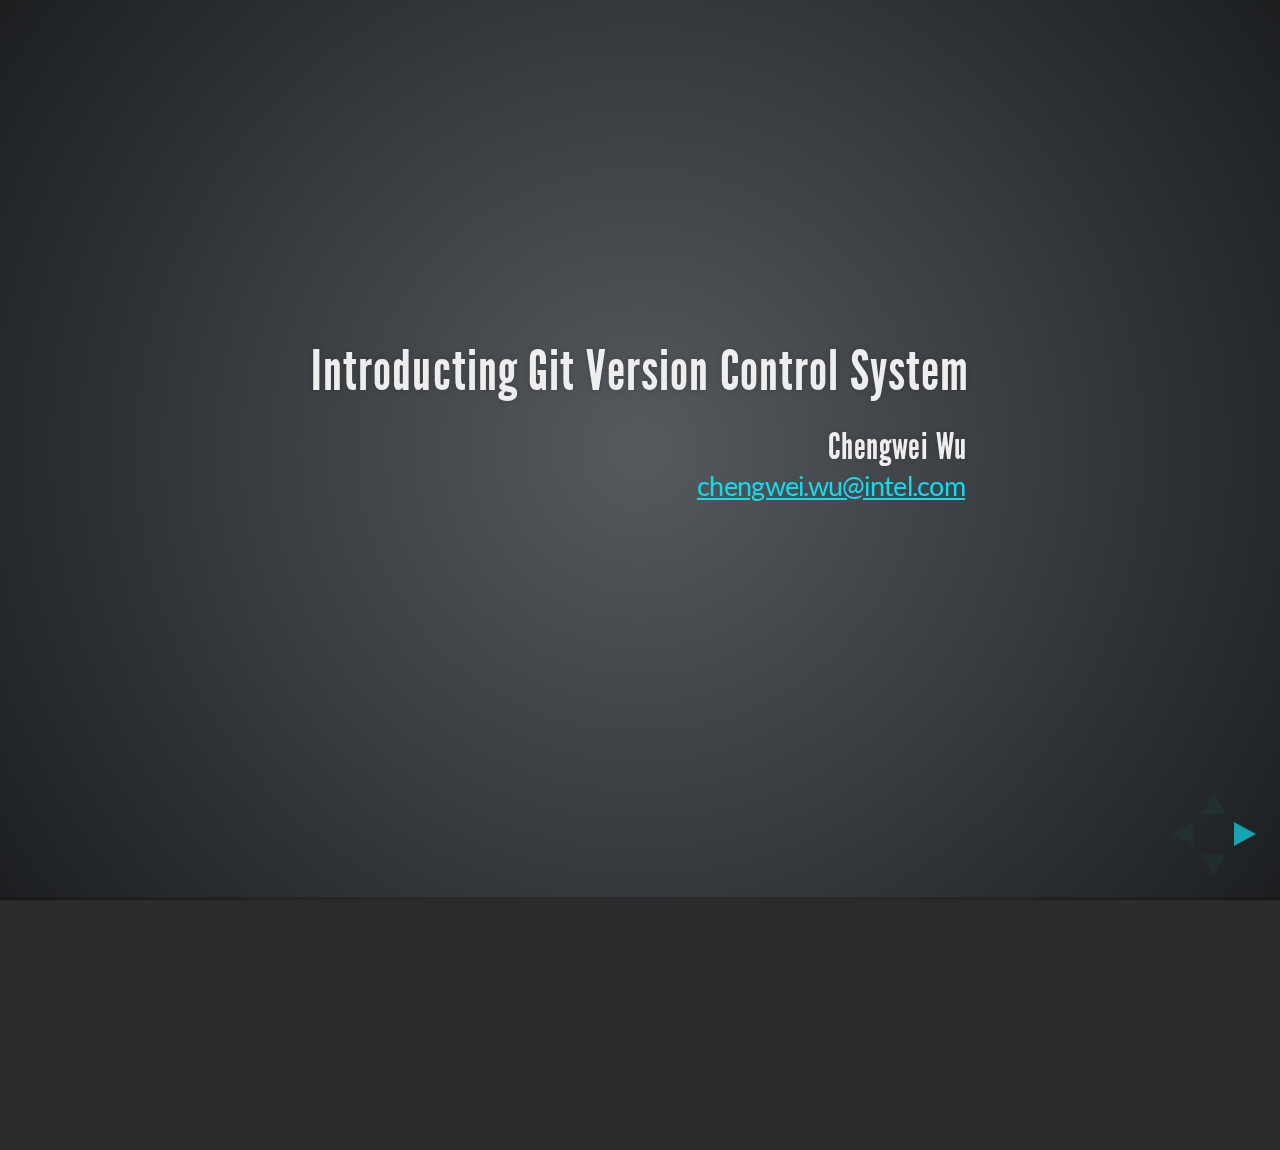
<file: slides/git_introduction/index.html>
<!doctype html>
<html lang="en">

	<head>
		<meta charset="utf-8">

		<title>Git - Introducing Git version control system</title>

		<meta name="description" content="A version control system for software developers">
		<meta name="author" content="Chengwei Wu">

		<meta name="apple-mobile-web-app-capable" content="yes" />
		<meta name="apple-mobile-web-app-status-bar-style" content="black-translucent" />

		<meta name="viewport" content="width=device-width, initial-scale=1.0, maximum-scale=1.0, user-scalable=no">

		<link rel="stylesheet" href="/lib/reveal.js/css/reveal.min.css">
		<link rel="stylesheet" href="/lib/reveal.js/css/theme/default.css" id="theme">

		<!-- For syntax highlighting -->
		<link rel="stylesheet" href="/lib/reveal.js/lib/css/zenburn.css">
        
        <link rel="stylesheet" href="css/common.css">

		<!-- If the query includes 'print-pdf', use the PDF print sheet -->
		<script>
			document.write( '<link rel="stylesheet" href="/lib/reveal.js/css/print/' + ( window.location.search.match( /print-pdf/gi ) ? 'pdf' : 'paper' ) + '.css" type="text/css" media="print">' );
		</script>

		<!--[if lt IE 9]>
		<script src="/reveal.js/lib/js/html5shiv.js"></script>
		<![endif]-->
	</head>

	<body>

		<div class="reveal">

			<div class="slides">
				<section id="surface">
					<h3>Introducting Git Version Control System</h3>
                    <div id="author">
                        <h4>Chengwei Wu</h4>
                        <a href="mailto:chengwei.wu@intel.com">chengwei.wu@intel.com</a>
                    </div>
                    
				</section>

				<section id="abstract">
					<h1>Abstract</h1>
					<h3>Version Control System</h3>
				</section>
			</div>

		</div>

		<script src="/lib/reveal.js/lib/js/head.min.js"></script>
		<script src="/lib/reveal.js/js/reveal.min.js"></script>

		<script>

			// Full list of configuration options available here:
			// https://github.com/hakimel/reveal.js#configuration
			Reveal.initialize({
				controls: true,
				progress: true,
				history: true,
				center: true,

				theme: Reveal.getQueryHash().theme, // available themes are in /css/theme
				transition: Reveal.getQueryHash().transition || 'default', // default/cube/page/concave/zoom/linear/fade/none

				// Optional libraries used to extend on reveal.js
				dependencies: [
					{ src: '/lib/reveal.js/lib/js/classList.js', condition: function() { return !document.body.classList; } },
					{ src: '/lib/reveal.js/plugin/markdown/marked.js', condition: function() { return !!document.querySelector( '[data-markdown]' ); } },
					{ src: '/lib/reveal.js/plugin/markdown/markdown.js', condition: function() { return !!document.querySelector( '[data-markdown]' ); } },
					{ src: '/lib/reveal.js/plugin/highlight/highlight.js', async: true, callback: function() { hljs.initHighlightingOnLoad(); } },
					{ src: '/lib/reveal.js/plugin/zoom-js/zoom.js', async: true, condition: function() { return !!document.body.classList; } },
					{ src: '/lib/reveal.js/plugin/notes/notes.js', async: true, condition: function() { return !!document.body.classList; } }
					// { src: '/lib/reveal.js/plugin/search/search.js', async: true, condition: function() { return !!document.body.classList; } }
					// { src: '/lib/reveal.js/plugin/remotes/remotes.js', async: true, condition: function() { return !!document.body.classList; } }
				]
			});

		</script>

	</body>
</html>
</file>
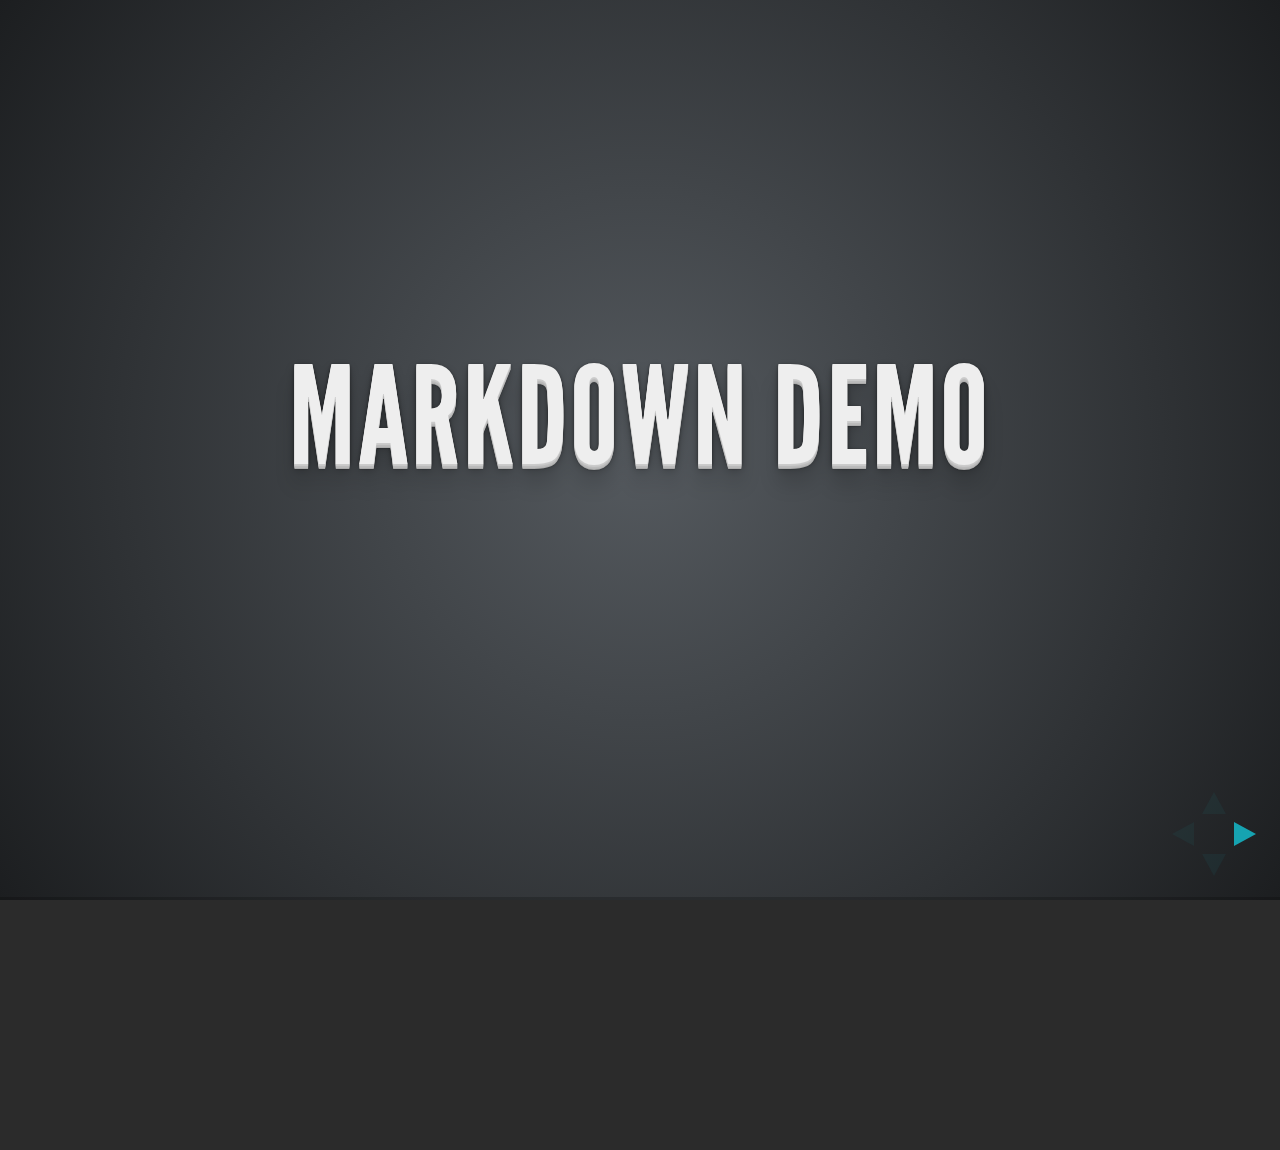
<file: lib/reveal.js/plugin/markdown/example.html>
<!doctype html>
<html lang="en">

	<head>
		<meta charset="utf-8">

		<title>reveal.js - Markdown Demo</title>

		<link rel="stylesheet" href="../../css/reveal.css">
		<link rel="stylesheet" href="../../css/theme/default.css" id="theme">
	</head>

	<body>

		<div class="reveal">

			<div class="slides">

                <!-- Use external markdown resource, and separate slides by three newlines; vertical slides by two newlines -->
                <section data-markdown="example.md" data-separator="^\n\n\n" data-vertical="^\n\n"></section>

                <!-- Slides are separated by three dashes (quick 'n dirty regular expression) -->
                <section data-markdown data-separator="---">
                    <script type="text/template">
                        ## Demo 1
                        Slide 1
                        ---
                        ## Demo 1
                        Slide 2
                        ---
                        ## Demo 1
                        Slide 3
                    </script>
                </section>

                <!-- Slides are separated by newline + three dashes + newline, vertical slides identical but two dashes -->
                <section data-markdown data-separator="^\n---\n$" data-vertical="^\n--\n$">
                    <script type="text/template">
                        ## Demo 2
                        Slide 1.1

                        --

                        ## Demo 2
                        Slide 1.2

                        ---

                        ## Demo 2
                        Slide 2
                    </script>
                </section>

                <!-- No "extra" slides, since there are no separators defined (so they'll become horizontal rulers) -->
                <section data-markdown>
                    <script type="text/template">
                        A

                        ---

                        B

                        ---

                        C
                    </script>
                </section>

            </div>
		</div>

		<script src="../../lib/js/head.min.js"></script>
		<script src="../../js/reveal.js"></script>

		<script>

			Reveal.initialize({
				controls: true,
				progress: true,
				history: true,
				center: true,

				theme: Reveal.getQueryHash().theme,
				transition: Reveal.getQueryHash().transition || 'default',

				// Optional libraries used to extend on reveal.js
				dependencies: [
					{ src: '../../lib/js/classList.js', condition: function() { return !document.body.classList; } },
					{ src: 'marked.js', condition: function() { return !!document.querySelector( '[data-markdown]' ); } },
					{ src: 'markdown.js', condition: function() { return !!document.querySelector( '[data-markdown]' ); } }
				]
			});

		</script>

	</body>
</html>
</file>
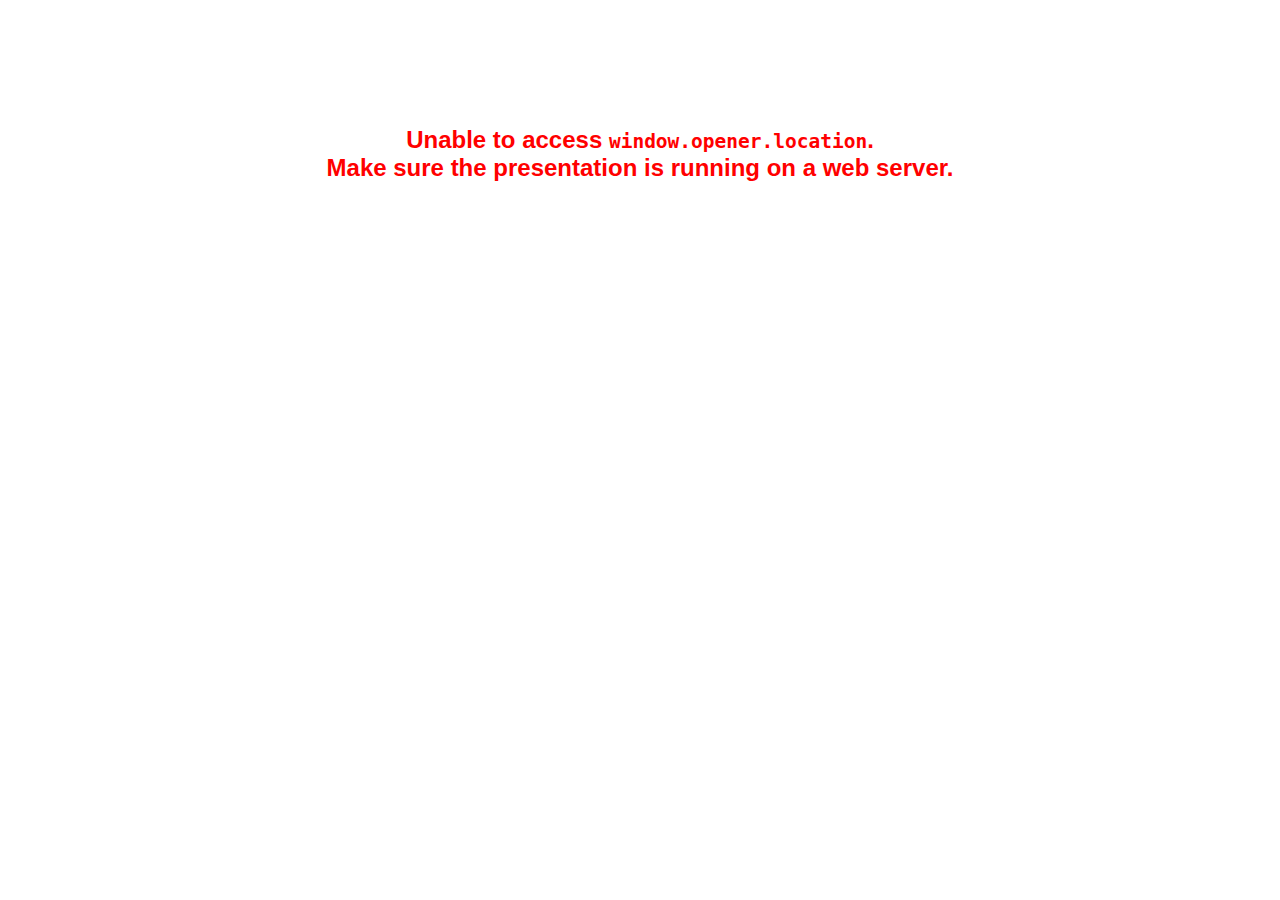
<file: lib/reveal.js/plugin/notes/notes.html>
<!doctype html>
<html lang="en">
	<head>
		<meta charset="utf-8">

		<title>reveal.js - Slide Notes</title>

		<style>
			body {
				font-family: Helvetica;
			}

			#notes {
				font-size: 24px;
				width: 640px;
				margin-top: 5px;
				clear: left;
			}

			#wrap-current-slide {
				width: 640px;
				height: 512px;
				float: left;
				overflow: hidden;
			}

			#current-slide {
				width: 1280px;
				height: 1024px;
				border: none;

				-webkit-transform-origin: 0 0;
				   -moz-transform-origin: 0 0;
					-ms-transform-origin: 0 0;
					 -o-transform-origin: 0 0;
						transform-origin: 0 0;

				-webkit-transform: scale(0.5);
				   -moz-transform: scale(0.5);
					-ms-transform: scale(0.5);
					 -o-transform: scale(0.5);
						transform: scale(0.5);
			}

			#wrap-next-slide {
				width: 448px;
				height: 358px;
				float: left;
				margin: 0 0 0 10px;
				overflow: hidden;
			}

			#next-slide {
				width: 1280px;
				height: 1024px;
				border: none;

				-webkit-transform-origin: 0 0;
				   -moz-transform-origin: 0 0;
					-ms-transform-origin: 0 0;
					 -o-transform-origin: 0 0;
						transform-origin: 0 0;

				-webkit-transform: scale(0.35);
				   -moz-transform: scale(0.35);
					-ms-transform: scale(0.35);
					 -o-transform: scale(0.35);
						transform: scale(0.35);
			}

			.slides {
				position: relative;
				margin-bottom: 10px;
				border: 1px solid black;
				border-radius: 2px;
				background: rgb(28, 30, 32);
			}

			.slides span {
				position: absolute;
				top: 3px;
				left: 3px;
				font-weight: bold;
				font-size: 14px;
				color: rgba( 255, 255, 255, 0.9 );
			}

			.error {
				font-weight: bold;
				color: red;
				font-size: 1.5em;
				text-align: center;
				margin-top: 10%;
			}

			.error code {
				font-family: monospace;
			}

			.time {
				width: 448px;
				margin: 30px 0 0 10px;
				float: left;
				text-align: center;
				opacity: 0;

				-webkit-transition: opacity 0.4s;
				   -moz-transition: opacity 0.4s;
				     -o-transition: opacity 0.4s;
				        transition: opacity 0.4s;
			}

			.elapsed,
			.clock {
				color: #333;
				font-size: 2em;
				text-align: center;
				display: inline-block;
				padding: 0.5em;
				background-color: #eee;
				border-radius: 10px;
			}

			.elapsed h2,
			.clock h2 {
				font-size: 0.8em;
				line-height: 100%;
				margin: 0;
				color: #aaa;
			}

			.elapsed .mute {
				color: #ddd;
			}

		</style>
	</head>

	<body>

		<div id="wrap-current-slide" class="slides">
			<script>document.write( '<iframe width="1280" height="1024" id="current-slide" src="'+ window.opener.location.href +'"></iframe>' );</script>
		</div>

		<div id="wrap-next-slide" class="slides">
			<script>document.write( '<iframe width="640" height="512" id="next-slide" src="'+ window.opener.location.href +'"></iframe>' );</script>
			<span>UPCOMING:</span>
		</div>

		<div class="time">
			<div class="clock">
				<h2>Time</h2>
				<span id="clock">0:00:00 AM</span>
			</div>
			<div class="elapsed">
				<h2>Elapsed</h2>
				<span id="hours">00</span><span id="minutes">:00</span><span id="seconds">:00</span>
			</div>
		</div>

		<div id="notes"></div>

		<script src="../../plugin/markdown/marked.js"></script>
		<script>

			window.addEventListener( 'load', function() {

				if( window.opener && window.opener.location && window.opener.location.href ) {

					var notes = document.getElementById( 'notes' ),
						currentSlide = document.getElementById( 'current-slide' ),
						nextSlide = document.getElementById( 'next-slide' );

					window.addEventListener( 'message', function( event ) {
						var data = JSON.parse( event.data );
						// No need for updating the notes in case of fragment changes
						if ( data.notes !== undefined) {
							if( data.markdown ) {
								notes.innerHTML = marked( data.notes );
							}
							else {
								notes.innerHTML = data.notes;
							}
						}

						// Showing and hiding fragments
						if( data.fragment === 'next' ) {
							currentSlide.contentWindow.Reveal.nextFragment();
						}
						else if( data.fragment === 'prev' ) {
							currentSlide.contentWindow.Reveal.prevFragment();
						}
						else {
							// Update the note slides
							currentSlide.contentWindow.Reveal.slide( data.indexh, data.indexv );
							nextSlide.contentWindow.Reveal.slide( data.nextindexh, data.nextindexv );
						}

					}, false );

					var start = new Date(),
						timeEl = document.querySelector( '.time' ),
						clockEl = document.getElementById( 'clock' ),
						hoursEl = document.getElementById( 'hours' ),
						minutesEl = document.getElementById( 'minutes' ),
						secondsEl = document.getElementById( 'seconds' );

					setInterval( function() {

						timeEl.style.opacity = 1;

						var diff, hours, minutes, seconds,
							now = new Date();

						diff = now.getTime() - start.getTime();
						hours = Math.floor( diff / ( 1000 * 60 * 60 ) );
						minutes = Math.floor( ( diff / ( 1000 * 60 ) ) % 60 );
						seconds = Math.floor( ( diff / 1000 ) % 60 );

						clockEl.innerHTML = now.toLocaleTimeString();
						hoursEl.innerHTML = zeroPadInteger( hours );
						hoursEl.className = hours > 0 ? "" : "mute";
						minutesEl.innerHTML = ":" + zeroPadInteger( minutes );
						minutesEl.className = minutes > 0 ? "" : "mute";
						secondsEl.innerHTML = ":" + zeroPadInteger( seconds );

					}, 1000 );

					// Navigate the main window when the notes slide changes
					currentSlide.contentWindow.Reveal.addEventListener( 'slidechanged', function( event ) {

						window.opener.Reveal.slide( event.indexh, event.indexv );

					} );

				}
				else {

					document.body.innerHTML =  '<p class="error">Unable to access <code>window.opener.location</code>.<br>Make sure the presentation is running on a web server.</p>';

				}


			}, false );

			function zeroPadInteger( num ) {
				var str = "00" + parseInt( num );
				return str.substring( str.length - 2 );
			}

		</script>
	</body>
</html>
</file>
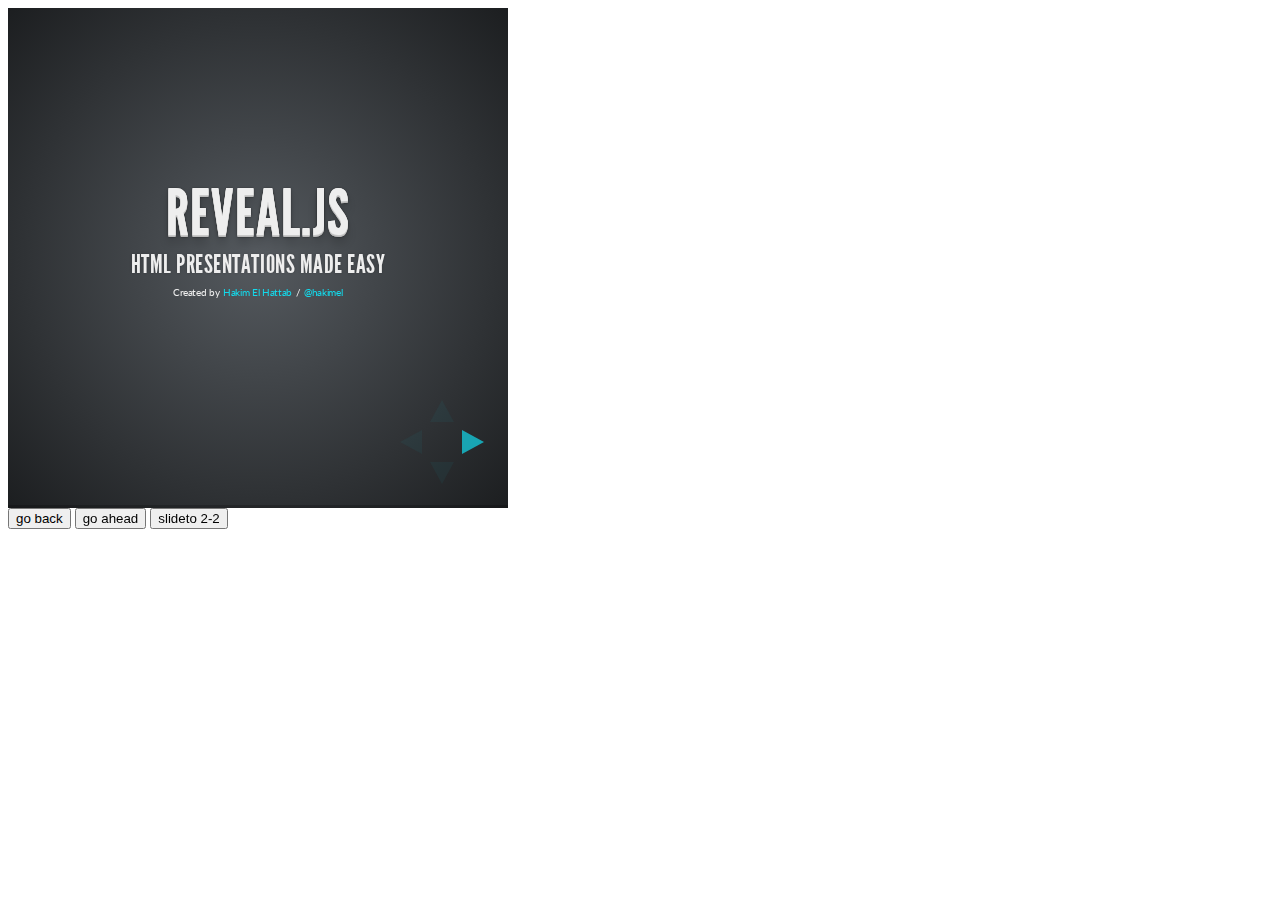
<file: lib/reveal.js/plugin/postmessage/example.html>
<html>
	<body>

		<iframe id="reveal" src="../../index.html" style="border: 0;" width="500" height="500"></iframe>

		<div>
			<input id="back" type="button" value="go back"/>
			<input id="ahead" type="button" value="go ahead"/>
			<input id="slideto" type="button" value="slideto 2-2"/>
		</div>

		<script>

			(function (){

				var back = document.getElementById( 'back' ),
						ahead = document.getElementById( 'ahead' ),
						slideto = document.getElementById( 'slideto' ),
						reveal =  window.frames[0];

					back.addEventListener( 'click', function () {
						
					reveal.postMessage( JSON.stringify({method: 'prev', args: []}), '*' );
				}, false );

				ahead.addEventListener( 'click', function (){
					reveal.postMessage( JSON.stringify({method: 'next', args: []}), '*' );
				}, false );

				slideto.addEventListener( 'click', function (){
					reveal.postMessage( JSON.stringify({method: 'slide', args: [2,2]}), '*' );
				}, false );

			}());

		</script>

	</body>
</html>
</file>
<file: lib/reveal.js/css/theme/default.css>
@import url(https://fonts.googleapis.com/css?family=Lato:400,700,400italic,700italic);
/**
 * Default theme for reveal.js.
 *
 * Copyright (C) 2011-2012 Hakim El Hattab, http://hakim.se
 */
@font-face {
  font-family: 'League Gothic';
  src: url("../../lib/font/league_gothic-webfont.eot");
  src: url("../../lib/font/league_gothic-webfont.eot?#iefix") format("embedded-opentype"), url("../../lib/font/league_gothic-webfont.woff") format("woff"), url("../../lib/font/league_gothic-webfont.ttf") format("truetype"), url("../../lib/font/league_gothic-webfont.svg#LeagueGothicRegular") format("svg");
  font-weight: normal;
  font-style: normal; }

/*********************************************
 * GLOBAL STYLES
 *********************************************/
body {
  background: #1c1e20;
  background: -moz-radial-gradient(center, circle cover, #555a5f 0%, #1c1e20 100%);
  background: -webkit-gradient(radial, center center, 0px, center center, 100%, color-stop(0%, #555a5f), color-stop(100%, #1c1e20));
  background: -webkit-radial-gradient(center, circle cover, #555a5f 0%, #1c1e20 100%);
  background: -o-radial-gradient(center, circle cover, #555a5f 0%, #1c1e20 100%);
  background: -ms-radial-gradient(center, circle cover, #555a5f 0%, #1c1e20 100%);
  background: radial-gradient(center, circle cover, #555a5f 0%, #1c1e20 100%);
  background-color: #2b2b2b; }

.reveal {
  font-family: "Lato", sans-serif;
  font-size: 36px;
  font-weight: 200;
  letter-spacing: -0.02em;
  color: #eeeeee; }

::selection {
  color: white;
  background: #ff5e99;
  text-shadow: none; }

/*********************************************
 * HEADERS
 *********************************************/
.reveal h1,
.reveal h2,
.reveal h3,
.reveal h4,
.reveal h5,
.reveal h6 {
  margin: 0 0 20px 0;
  color: #eeeeee;
  font-family: "League Gothic", Impact, sans-serif;
  line-height: 0.9em;
  letter-spacing: 0.02em;
  text-transform: uppercase;
  text-shadow: 0px 0px 6px rgba(0, 0, 0, 0.2); }

.reveal h1 {
  text-shadow: 0 1px 0 #cccccc, 0 2px 0 #c9c9c9, 0 3px 0 #bbbbbb, 0 4px 0 #b9b9b9, 0 5px 0 #aaaaaa, 0 6px 1px rgba(0, 0, 0, 0.1), 0 0 5px rgba(0, 0, 0, 0.1), 0 1px 3px rgba(0, 0, 0, 0.3), 0 3px 5px rgba(0, 0, 0, 0.2), 0 5px 10px rgba(0, 0, 0, 0.25), 0 20px 20px rgba(0, 0, 0, 0.15); }

/*********************************************
 * LINKS
 *********************************************/
.reveal a:not(.image) {
  color: #13daec;
  text-decoration: none;
  -webkit-transition: color .15s ease;
  -moz-transition: color .15s ease;
  -ms-transition: color .15s ease;
  -o-transition: color .15s ease;
  transition: color .15s ease; }

.reveal a:not(.image):hover {
  color: #71e9f4;
  text-shadow: none;
  border: none; }

.reveal .roll span:after {
  color: #fff;
  background: #0d99a5; }

/*********************************************
 * IMAGES
 *********************************************/
.reveal section img {
  margin: 15px 0px;
  background: rgba(255, 255, 255, 0.12);
  border: 4px solid #eeeeee;
  box-shadow: 0 0 10px rgba(0, 0, 0, 0.15);
  -webkit-transition: all .2s linear;
  -moz-transition: all .2s linear;
  -ms-transition: all .2s linear;
  -o-transition: all .2s linear;
  transition: all .2s linear; }

.reveal a:hover img {
  background: rgba(255, 255, 255, 0.2);
  border-color: #13daec;
  box-shadow: 0 0 20px rgba(0, 0, 0, 0.55); }

/*********************************************
 * NAVIGATION CONTROLS
 *********************************************/
.reveal .controls div.navigate-left,
.reveal .controls div.navigate-left.enabled {
  border-right-color: #13daec; }

.reveal .controls div.navigate-right,
.reveal .controls div.navigate-right.enabled {
  border-left-color: #13daec; }

.reveal .controls div.navigate-up,
.reveal .controls div.navigate-up.enabled {
  border-bottom-color: #13daec; }

.reveal .controls div.navigate-down,
.reveal .controls div.navigate-down.enabled {
  border-top-color: #13daec; }

.reveal .controls div.navigate-left.enabled:hover {
  border-right-color: #71e9f4; }

.reveal .controls div.navigate-right.enabled:hover {
  border-left-color: #71e9f4; }

.reveal .controls div.navigate-up.enabled:hover {
  border-bottom-color: #71e9f4; }

.reveal .controls div.navigate-down.enabled:hover {
  border-top-color: #71e9f4; }

/*********************************************
 * PROGRESS BAR
 *********************************************/
.reveal .progress {
  background: rgba(0, 0, 0, 0.2); }

.reveal .progress span {
  background: #13daec;
  -webkit-transition: width 800ms cubic-bezier(0.26, 0.86, 0.44, 0.985);
  -moz-transition: width 800ms cubic-bezier(0.26, 0.86, 0.44, 0.985);
  -ms-transition: width 800ms cubic-bezier(0.26, 0.86, 0.44, 0.985);
  -o-transition: width 800ms cubic-bezier(0.26, 0.86, 0.44, 0.985);
  transition: width 800ms cubic-bezier(0.26, 0.86, 0.44, 0.985); }
</file>
<file: lib/reveal.js/lib/css/zenburn.css>
/*

Zenburn style from voldmar.ru (c) Vladimir Epifanov <voldmar@voldmar.ru>
based on dark.css by Ivan Sagalaev

*/

pre code {
  display: block; padding: 0.5em;
  background: #3F3F3F;
  color: #DCDCDC;
}

pre .keyword,
pre .tag,
pre .django .tag,
pre .django .keyword,
pre .css .class,
pre .css .id,
pre .lisp .title {
  color: #E3CEAB;
}

pre .django .template_tag,
pre .django .variable,
pre .django .filter .argument {
  color: #DCDCDC;
}

pre .number,
pre .date {
  color: #8CD0D3;
}

pre .dos .envvar,
pre .dos .stream,
pre .variable,
pre .apache .sqbracket {
  color: #EFDCBC;
}

pre .dos .flow,
pre .diff .change,
pre .python .exception,
pre .python .built_in,
pre .literal,
pre .tex .special {
  color: #EFEFAF;
}

pre .diff .chunk,
pre .ruby .subst {
  color: #8F8F8F;
}

pre .dos .keyword,
pre .python .decorator,
pre .class .title,
pre .haskell .label,
pre .function .title,
pre .ini .title,
pre .diff .header,
pre .ruby .class .parent,
pre .apache .tag,
pre .nginx .built_in,
pre .tex .command,
pre .input_number {
    color: #efef8f;
}

pre .dos .winutils,
pre .ruby .symbol,
pre .ruby .symbol .string,
pre .ruby .symbol .keyword,
pre .ruby .symbol .keymethods,
pre .ruby .string,
pre .ruby .instancevar {
  color: #DCA3A3;
}

pre .diff .deletion,
pre .string,
pre .tag .value,
pre .preprocessor,
pre .built_in,
pre .sql .aggregate,
pre .javadoc,
pre .smalltalk .class,
pre .smalltalk .localvars,
pre .smalltalk .array,
pre .css .rules .value,
pre .attr_selector,
pre .pseudo,
pre .apache .cbracket,
pre .tex .formula {
  color: #CC9393;
}

pre .shebang,
pre .diff .addition,
pre .comment,
pre .java .annotation,
pre .template_comment,
pre .pi,
pre .doctype {
  color: #7F9F7F;
}

pre .xml .css,
pre .xml .javascript,
pre .xml .vbscript,
pre .tex .formula {
  opacity: 0.5;
}
</file>
<file: slides/git_introduction/css/common.css>
#surface h1, #surface h2, #surface h3, #surface h4 {
    text-transform:none;
}

#surface #author {
    padding-right: 153px;
    text-align:right;
}

#surface #author h4 {
    vertical-align:bottom;
    margin-bottom: 5px;
    margin-top: 35px;
}

#surface #author a {
    text-decoration:underline;
    font-size: 20pt;
}
</file>
<file: lib/reveal.js/css/reveal.css>
@charset "UTF-8";

/*!
 * reveal.js
 * http://lab.hakim.se/reveal-js
 * MIT licensed
 *
 * Copyright (C) 2013 Hakim El Hattab, http://hakim.se
 */


/*********************************************
 * RESET STYLES
 *********************************************/

html, body, .reveal div, .reveal span, .reveal applet, .reveal object, .reveal iframe,
.reveal h1, .reveal h2, .reveal h3, .reveal h4, .reveal h5, .reveal h6, .reveal p, .reveal blockquote, .reveal pre,
.reveal a, .reveal abbr, .reveal acronym, .reveal address, .reveal big, .reveal cite, .reveal code,
.reveal del, .reveal dfn, .reveal em, .reveal img, .reveal ins, .reveal kbd, .reveal q, .reveal s, .reveal samp,
.reveal small, .reveal strike, .reveal strong, .reveal sub, .reveal sup, .reveal tt, .reveal var,
.reveal b, .reveal u, .reveal i, .reveal center,
.reveal dl, .reveal dt, .reveal dd, .reveal ol, .reveal ul, .reveal li,
.reveal fieldset, .reveal form, .reveal label, .reveal legend,
.reveal table, .reveal caption, .reveal tbody, .reveal tfoot, .reveal thead, .reveal tr, .reveal th, .reveal td,
.reveal article, .reveal aside, .reveal canvas, .reveal details, .reveal embed,
.reveal figure, .reveal figcaption, .reveal footer, .reveal header, .reveal hgroup,
.reveal menu, .reveal nav, .reveal output, .reveal ruby, .reveal section, .reveal summary,
.reveal time, .reveal mark, .reveal audio, video {
	margin: 0;
	padding: 0;
	border: 0;
	font-size: 100%;
	font: inherit;
	vertical-align: baseline;
}

.reveal article, .reveal aside, .reveal details, .reveal figcaption, .reveal figure,
.reveal footer, .reveal header, .reveal hgroup, .reveal menu, .reveal nav, .reveal section {
	display: block;
}


/*********************************************
 * GLOBAL STYLES
 *********************************************/

html,
body {
	width: 100%;
	height: 100%;
	overflow: hidden;
}

body {
	position: relative;
	line-height: 1;
}

::selection {
	background: #FF5E99;
	color: #fff;
	text-shadow: none;
}


/*********************************************
 * HEADERS
 *********************************************/

.reveal h1,
.reveal h2,
.reveal h3,
.reveal h4,
.reveal h5,
.reveal h6 {
	-webkit-hyphens: auto;
	   -moz-hyphens: auto;
	        hyphens: auto;

	word-wrap: break-word;
	line-height: 1;
}

.reveal h1 { font-size: 3.77em; }
.reveal h2 { font-size: 2.11em;	}
.reveal h3 { font-size: 1.55em;	}
.reveal h4 { font-size: 1em;	}


/*********************************************
 * VIEW FRAGMENTS
 *********************************************/

.reveal .slides section .fragment {
	opacity: 0;

	-webkit-transition: all .2s ease;
	   -moz-transition: all .2s ease;
	    -ms-transition: all .2s ease;
	     -o-transition: all .2s ease;
	        transition: all .2s ease;
}
	.reveal .slides section .fragment.visible {
		opacity: 1;
	}

.reveal .slides section .fragment.grow {
	opacity: 1;
}
	.reveal .slides section .fragment.grow.visible {
		-webkit-transform: scale( 1.3 );
		   -moz-transform: scale( 1.3 );
		    -ms-transform: scale( 1.3 );
		     -o-transform: scale( 1.3 );
		        transform: scale( 1.3 );
	}

.reveal .slides section .fragment.shrink {
	opacity: 1;
}
	.reveal .slides section .fragment.shrink.visible {
		-webkit-transform: scale( 0.7 );
		   -moz-transform: scale( 0.7 );
		    -ms-transform: scale( 0.7 );
		     -o-transform: scale( 0.7 );
		        transform: scale( 0.7 );
	}

.reveal .slides section .fragment.zoom-in {
	opacity: 0;

	-webkit-transform: scale( 0.1 );
	   -moz-transform: scale( 0.1 );
	    -ms-transform: scale( 0.1 );
	     -o-transform: scale( 0.1 );
	        transform: scale( 0.1 );
}

	.reveal .slides section .fragment.zoom-in.visible {
		opacity: 1;

		-webkit-transform: scale( 1 );
		   -moz-transform: scale( 1 );
		    -ms-transform: scale( 1 );
		     -o-transform: scale( 1 );
		        transform: scale( 1 );
	}

.reveal .slides section .fragment.roll-in {
	opacity: 0;

	-webkit-transform: rotateX( 90deg );
	   -moz-transform: rotateX( 90deg );
	    -ms-transform: rotateX( 90deg );
	     -o-transform: rotateX( 90deg );
	        transform: rotateX( 90deg );
}
	.reveal .slides section .fragment.roll-in.visible {
		opacity: 1;

		-webkit-transform: rotateX( 0 );
		   -moz-transform: rotateX( 0 );
		    -ms-transform: rotateX( 0 );
		     -o-transform: rotateX( 0 );
		        transform: rotateX( 0 );
	}

.reveal .slides section .fragment.fade-out {
	opacity: 1;
}
	.reveal .slides section .fragment.fade-out.visible {
		opacity: 0;
	}

.reveal .slides section .fragment.semi-fade-out {
	opacity: 1;
}
	.reveal .slides section .fragment.semi-fade-out.visible {
		opacity: 0.5;
	}

.reveal .slides section .fragment.highlight-red,
.reveal .slides section .fragment.highlight-green,
.reveal .slides section .fragment.highlight-blue {
	opacity: 1;
}
	.reveal .slides section .fragment.highlight-red.visible {
		color: #ff2c2d
	}
	.reveal .slides section .fragment.highlight-green.visible {
		color: #17ff2e;
	}
	.reveal .slides section .fragment.highlight-blue.visible {
		color: #1b91ff;
	}


/*********************************************
 * DEFAULT ELEMENT STYLES
 *********************************************/

/* Fixes issue in Chrome where italic fonts did not appear when printing to PDF */
.reveal:after {
  content: '';
  font-style: italic;
}

/* Ensure certain elements are never larger than the slide itself */
.reveal img,
.reveal video,
.reveal iframe {
	max-width: 95%;
	max-height: 95%;
}

/** Prevents layering issues in certain browser/transition combinations */
.reveal a {
	position: relative;
}

.reveal strong,
.reveal b {
	font-weight: bold;
}

.reveal em,
.reveal i {
	font-style: italic;
}

.reveal ol,
.reveal ul {
	display: inline-block;

	text-align: left;
	margin: 0 0 0 1em;
}

.reveal ol {
	list-style-type: decimal;
}

.reveal ul {
	list-style-type: disc;
}

.reveal ul ul {
	list-style-type: square;
}

.reveal ul ul ul {
	list-style-type: circle;
}

.reveal ul ul,
.reveal ul ol,
.reveal ol ol,
.reveal ol ul {
	display: block;
	margin-left: 40px;
}

.reveal p {
	margin-bottom: 10px;
	line-height: 1.2em;
}

.reveal q,
.reveal blockquote {
	quotes: none;
}

.reveal blockquote {
	display: block;
	position: relative;
	width: 70%;
	margin: 5px auto;
	padding: 5px;

	font-style: italic;
	background: rgba(255, 255, 255, 0.05);
	box-shadow: 0px 0px 2px rgba(0,0,0,0.2);
}
	.reveal blockquote p:first-child,
	.reveal blockquote p:last-child {
		display: inline-block;
	}

.reveal q {
	font-style: italic;
}

.reveal pre {
	display: block;
	position: relative;
	width: 90%;
	margin: 15px auto;

	text-align: left;
	font-size: 0.55em;
	font-family: monospace;
	line-height: 1.2em;

	word-wrap: break-word;

	box-shadow: 0px 0px 6px rgba(0,0,0,0.3);
}
.reveal code {
	font-family: monospace;
}
.reveal pre code {
	padding: 5px;
	overflow: auto;
	max-height: 400px;
	word-wrap: normal;
}

.reveal table th,
.reveal table td {
	text-align: left;
	padding-right: .3em;
}

.reveal table th {
	text-shadow: rgb(255,255,255) 1px 1px 2px;
}

.reveal sup {
	vertical-align: super;
}
.reveal sub {
	vertical-align: sub;
}

.reveal small {
	display: inline-block;
	font-size: 0.6em;
	line-height: 1.2em;
	vertical-align: top;
}

.reveal small * {
	vertical-align: top;
}


/*********************************************
 * CONTROLS
 *********************************************/

.reveal .controls {
	display: none;
	position: fixed;
	width: 110px;
	height: 110px;
	z-index: 30;
	right: 10px;
	bottom: 10px;
}

.reveal .controls div {
	position: absolute;
	opacity: 0.05;
	width: 0;
	height: 0;
	border: 12px solid transparent;

	-moz-transform: scale(.9999);

	-webkit-transition: all 0.2s ease;
	   -moz-transition: all 0.2s ease;
	    -ms-transition: all 0.2s ease;
	     -o-transition: all 0.2s ease;
	        transition: all 0.2s ease;
}

.reveal .controls div.enabled {
	opacity: 0.7;
	cursor: pointer;
}

.reveal .controls div.enabled:active {
	margin-top: 1px;
}

	.reveal .controls div.navigate-left {
		top: 42px;

		border-right-width: 22px;
		border-right-color: #eee;
	}
		.reveal .controls div.navigate-left.fragmented {
			opacity: 0.3;
		}

	.reveal .controls div.navigate-right {
		left: 74px;
		top: 42px;

		border-left-width: 22px;
		border-left-color: #eee;
	}
		.reveal .controls div.navigate-right.fragmented {
			opacity: 0.3;
		}

	.reveal .controls div.navigate-up {
		left: 42px;

		border-bottom-width: 22px;
		border-bottom-color: #eee;
	}
		.reveal .controls div.navigate-up.fragmented {
			opacity: 0.3;
		}

	.reveal .controls div.navigate-down {
		left: 42px;
		top: 74px;

		border-top-width: 22px;
		border-top-color: #eee;
	}
		.reveal .controls div.navigate-down.fragmented {
			opacity: 0.3;
		}


/*********************************************
 * PROGRESS BAR
 *********************************************/

.reveal .progress {
	position: fixed;
	display: none;
	height: 3px;
	width: 100%;
	bottom: 0;
	left: 0;
	z-index: 10;
}
	.reveal .progress:after {
		content: '';
		display: 'block';
		position: absolute;
		height: 20px;
		width: 100%;
		top: -20px;
	}
	.reveal .progress span {
		display: block;
		height: 100%;
		width: 0px;

		-webkit-transition: width 800ms cubic-bezier(0.260, 0.860, 0.440, 0.985);
		   -moz-transition: width 800ms cubic-bezier(0.260, 0.860, 0.440, 0.985);
		    -ms-transition: width 800ms cubic-bezier(0.260, 0.860, 0.440, 0.985);
		     -o-transition: width 800ms cubic-bezier(0.260, 0.860, 0.440, 0.985);
		        transition: width 800ms cubic-bezier(0.260, 0.860, 0.440, 0.985);
	}


/*********************************************
 * ROLLING LINKS
 *********************************************/

.reveal .roll {
	display: inline-block;
	line-height: 1.2;
	overflow: hidden;

	vertical-align: top;

	-webkit-perspective: 400px;
	   -moz-perspective: 400px;
	    -ms-perspective: 400px;
	        perspective: 400px;

	-webkit-perspective-origin: 50% 50%;
	   -moz-perspective-origin: 50% 50%;
	    -ms-perspective-origin: 50% 50%;
	        perspective-origin: 50% 50%;
}
	.reveal .roll:hover {
		background: none;
		text-shadow: none;
	}
.reveal .roll span {
	display: block;
	position: relative;
	padding: 0 2px;

	pointer-events: none;

	-webkit-transition: all 400ms ease;
	   -moz-transition: all 400ms ease;
	    -ms-transition: all 400ms ease;
	        transition: all 400ms ease;

	-webkit-transform-origin: 50% 0%;
	   -moz-transform-origin: 50% 0%;
	    -ms-transform-origin: 50% 0%;
	        transform-origin: 50% 0%;

	-webkit-transform-style: preserve-3d;
	   -moz-transform-style: preserve-3d;
	    -ms-transform-style: preserve-3d;
	        transform-style: preserve-3d;

	-webkit-backface-visibility: hidden;
	   -moz-backface-visibility: hidden;
	        backface-visibility: hidden;
}
	.reveal .roll:hover span {
	    background: rgba(0,0,0,0.5);

	    -webkit-transform: translate3d( 0px, 0px, -45px ) rotateX( 90deg );
	       -moz-transform: translate3d( 0px, 0px, -45px ) rotateX( 90deg );
	        -ms-transform: translate3d( 0px, 0px, -45px ) rotateX( 90deg );
	            transform: translate3d( 0px, 0px, -45px ) rotateX( 90deg );
	}
.reveal .roll span:after {
	content: attr(data-title);

	display: block;
	position: absolute;
	left: 0;
	top: 0;
	padding: 0 2px;

	-webkit-backface-visibility: hidden;
	   -moz-backface-visibility: hidden;
	        backface-visibility: hidden;

	-webkit-transform-origin: 50% 0%;
	   -moz-transform-origin: 50% 0%;
	    -ms-transform-origin: 50% 0%;
	        transform-origin: 50% 0%;

	-webkit-transform: translate3d( 0px, 110%, 0px ) rotateX( -90deg );
	   -moz-transform: translate3d( 0px, 110%, 0px ) rotateX( -90deg );
	    -ms-transform: translate3d( 0px, 110%, 0px ) rotateX( -90deg );
	        transform: translate3d( 0px, 110%, 0px ) rotateX( -90deg );
}


/*********************************************
 * SLIDES
 *********************************************/

.reveal {
	position: relative;
	width: 100%;
	height: 100%;

	-ms-touch-action: none;
}

.reveal .slides {
	position: absolute;
	width: 100%;
	height: 100%;
	left: 50%;
	top: 50%;

	overflow: visible;
	z-index: 1;
	text-align: center;

	-webkit-transition: -webkit-perspective .4s ease;
	   -moz-transition: -moz-perspective .4s ease;
	    -ms-transition: -ms-perspective .4s ease;
	     -o-transition: -o-perspective .4s ease;
	        transition: perspective .4s ease;

	-webkit-perspective: 600px;
	   -moz-perspective: 600px;
	    -ms-perspective: 600px;
	        perspective: 600px;

	-webkit-perspective-origin: 0px -100px;
	   -moz-perspective-origin: 0px -100px;
	    -ms-perspective-origin: 0px -100px;
	        perspective-origin: 0px -100px;
}

.reveal .slides>section,
.reveal .slides>section>section {
	display: none;
	position: absolute;
	width: 100%;
	padding: 20px 0px;

	z-index: 10;
	line-height: 1.2em;
	font-weight: normal;

	-webkit-transform-style: preserve-3d;
	   -moz-transform-style: preserve-3d;
	    -ms-transform-style: preserve-3d;
	        transform-style: preserve-3d;

	-webkit-transition: -webkit-transform-origin 800ms cubic-bezier(0.260, 0.860, 0.440, 0.985),
						-webkit-transform 800ms cubic-bezier(0.260, 0.860, 0.440, 0.985),
						visibility 800ms cubic-bezier(0.260, 0.860, 0.440, 0.985),
						opacity 800ms cubic-bezier(0.260, 0.860, 0.440, 0.985);
	   -moz-transition: -moz-transform-origin 800ms cubic-bezier(0.260, 0.860, 0.440, 0.985),
						-moz-transform 800ms cubic-bezier(0.260, 0.860, 0.440, 0.985),
						visibility 800ms cubic-bezier(0.260, 0.860, 0.440, 0.985),
						opacity 800ms cubic-bezier(0.260, 0.860, 0.440, 0.985);
	    -ms-transition: -ms-transform-origin 800ms cubic-bezier(0.260, 0.860, 0.440, 0.985),
						-ms-transform 800ms cubic-bezier(0.260, 0.860, 0.440, 0.985),
						visibility 800ms cubic-bezier(0.260, 0.860, 0.440, 0.985),
						opacity 800ms cubic-bezier(0.260, 0.860, 0.440, 0.985);
	     -o-transition: -o-transform-origin 800ms cubic-bezier(0.260, 0.860, 0.440, 0.985),
						-o-transform 800ms cubic-bezier(0.260, 0.860, 0.440, 0.985),
						visibility 800ms cubic-bezier(0.260, 0.860, 0.440, 0.985),
						opacity 800ms cubic-bezier(0.260, 0.860, 0.440, 0.985);
	        transition: transform-origin 800ms cubic-bezier(0.260, 0.860, 0.440, 0.985),
						transform 800ms cubic-bezier(0.260, 0.860, 0.440, 0.985),
						visibility 800ms cubic-bezier(0.260, 0.860, 0.440, 0.985),
						opacity 800ms cubic-bezier(0.260, 0.860, 0.440, 0.985);
}

/* Global transition speed settings */
.reveal[data-transition-speed="fast"] .slides section {
	-webkit-transition-duration: 400ms;
	   -moz-transition-duration: 400ms;
	    -ms-transition-duration: 400ms;
	        transition-duration: 400ms;
}
.reveal[data-transition-speed="slow"] .slides section {
	-webkit-transition-duration: 1200ms;
	   -moz-transition-duration: 1200ms;
	    -ms-transition-duration: 1200ms;
	        transition-duration: 1200ms;
}

/* Slide-specific transition speed overrides */
.reveal .slides section[data-transition-speed="fast"] {
	-webkit-transition-duration: 400ms;
	   -moz-transition-duration: 400ms;
	    -ms-transition-duration: 400ms;
	        transition-duration: 400ms;
}
.reveal .slides section[data-transition-speed="slow"] {
	-webkit-transition-duration: 1200ms;
	   -moz-transition-duration: 1200ms;
	    -ms-transition-duration: 1200ms;
	        transition-duration: 1200ms;
}

.reveal .slides>section {
	left: -50%;
	top: -50%;
}

.reveal .slides>section.stack {
	padding-top: 0;
	padding-bottom: 0;
}

.reveal .slides>section.present,
.reveal .slides>section>section.present {
	display: block;
	z-index: 11;
	opacity: 1;
}

.reveal.center,
.reveal.center .slides,
.reveal.center .slides section {
	min-height: auto !important;
}



/*********************************************
 * DEFAULT TRANSITION
 *********************************************/

.reveal .slides>section[data-transition=default].past,
.reveal .slides>section.past {
	display: block;
	opacity: 0;

	-webkit-transform: translate3d(-100%, 0, 0) rotateY(-90deg) translate3d(-100%, 0, 0);
	   -moz-transform: translate3d(-100%, 0, 0) rotateY(-90deg) translate3d(-100%, 0, 0);
	    -ms-transform: translate3d(-100%, 0, 0) rotateY(-90deg) translate3d(-100%, 0, 0);
	        transform: translate3d(-100%, 0, 0) rotateY(-90deg) translate3d(-100%, 0, 0);
}
.reveal .slides>section[data-transition=default].future,
.reveal .slides>section.future {
	display: block;
	opacity: 0;

	-webkit-transform: translate3d(100%, 0, 0) rotateY(90deg) translate3d(100%, 0, 0);
	   -moz-transform: translate3d(100%, 0, 0) rotateY(90deg) translate3d(100%, 0, 0);
	    -ms-transform: translate3d(100%, 0, 0) rotateY(90deg) translate3d(100%, 0, 0);
	        transform: translate3d(100%, 0, 0) rotateY(90deg) translate3d(100%, 0, 0);
}

.reveal .slides>section>section[data-transition=default].past,
.reveal .slides>section>section.past {
	display: block;
	opacity: 0;

	-webkit-transform: translate3d(0, -300px, 0) rotateX(70deg) translate3d(0, -300px, 0);
	   -moz-transform: translate3d(0, -300px, 0) rotateX(70deg) translate3d(0, -300px, 0);
	    -ms-transform: translate3d(0, -300px, 0) rotateX(70deg) translate3d(0, -300px, 0);
	        transform: translate3d(0, -300px, 0) rotateX(70deg) translate3d(0, -300px, 0);
}
.reveal .slides>section>section[data-transition=default].future,
.reveal .slides>section>section.future {
	display: block;
	opacity: 0;

	-webkit-transform: translate3d(0, 300px, 0) rotateX(-70deg) translate3d(0, 300px, 0);
	   -moz-transform: translate3d(0, 300px, 0) rotateX(-70deg) translate3d(0, 300px, 0);
	    -ms-transform: translate3d(0, 300px, 0) rotateX(-70deg) translate3d(0, 300px, 0);
	        transform: translate3d(0, 300px, 0) rotateX(-70deg) translate3d(0, 300px, 0);
}


/*********************************************
 * CONCAVE TRANSITION
 *********************************************/

.reveal .slides>section[data-transition=concave].past,
.reveal.concave  .slides>section.past {
	-webkit-transform: translate3d(-100%, 0, 0) rotateY(90deg) translate3d(-100%, 0, 0);
	   -moz-transform: translate3d(-100%, 0, 0) rotateY(90deg) translate3d(-100%, 0, 0);
	    -ms-transform: translate3d(-100%, 0, 0) rotateY(90deg) translate3d(-100%, 0, 0);
	        transform: translate3d(-100%, 0, 0) rotateY(90deg) translate3d(-100%, 0, 0);
}
.reveal .slides>section[data-transition=concave].future,
.reveal.concave .slides>section.future {
	-webkit-transform: translate3d(100%, 0, 0) rotateY(-90deg) translate3d(100%, 0, 0);
	   -moz-transform: translate3d(100%, 0, 0) rotateY(-90deg) translate3d(100%, 0, 0);
	    -ms-transform: translate3d(100%, 0, 0) rotateY(-90deg) translate3d(100%, 0, 0);
	        transform: translate3d(100%, 0, 0) rotateY(-90deg) translate3d(100%, 0, 0);
}

.reveal .slides>section>section[data-transition=concave].past,
.reveal.concave .slides>section>section.past {
	-webkit-transform: translate3d(0, -80%, 0) rotateX(-70deg) translate3d(0, -80%, 0);
	   -moz-transform: translate3d(0, -80%, 0) rotateX(-70deg) translate3d(0, -80%, 0);
	    -ms-transform: translate3d(0, -80%, 0) rotateX(-70deg) translate3d(0, -80%, 0);
	        transform: translate3d(0, -80%, 0) rotateX(-70deg) translate3d(0, -80%, 0);
}
.reveal .slides>section>section[data-transition=concave].future,
.reveal.concave .slides>section>section.future {
	-webkit-transform: translate3d(0, 80%, 0) rotateX(70deg) translate3d(0, 80%, 0);
	   -moz-transform: translate3d(0, 80%, 0) rotateX(70deg) translate3d(0, 80%, 0);
	    -ms-transform: translate3d(0, 80%, 0) rotateX(70deg) translate3d(0, 80%, 0);
	        transform: translate3d(0, 80%, 0) rotateX(70deg) translate3d(0, 80%, 0);
}


/*********************************************
 * ZOOM TRANSITION
 *********************************************/

.reveal .slides>section[data-transition=zoom].past,
.reveal.zoom .slides>section.past {
	opacity: 0;
	visibility: hidden;

	-webkit-transform: scale(16);
	   -moz-transform: scale(16);
	    -ms-transform: scale(16);
	     -o-transform: scale(16);
	        transform: scale(16);
}
.reveal .slides>section[data-transition=zoom].future,
.reveal.zoom .slides>section.future {
	opacity: 0;
	visibility: hidden;

	-webkit-transform: scale(0.2);
	   -moz-transform: scale(0.2);
	    -ms-transform: scale(0.2);
	     -o-transform: scale(0.2);
	        transform: scale(0.2);
}

.reveal .slides>section>section[data-transition=zoom].past,
.reveal.zoom .slides>section>section.past {
	-webkit-transform: translate(0, -150%);
	   -moz-transform: translate(0, -150%);
	    -ms-transform: translate(0, -150%);
	     -o-transform: translate(0, -150%);
	        transform: translate(0, -150%);
}
.reveal .slides>section>section[data-transition=zoom].future,
.reveal.zoom .slides>section>section.future {
	-webkit-transform: translate(0, 150%);
	   -moz-transform: translate(0, 150%);
	    -ms-transform: translate(0, 150%);
	     -o-transform: translate(0, 150%);
	        transform: translate(0, 150%);
}


/*********************************************
 * LINEAR TRANSITION
 *********************************************/

.reveal.linear section {
	-webkit-backface-visibility: hidden;
	   -moz-backface-visibility: hidden;
	    -ms-backface-visibility: hidden;
	        backface-visibility: hidden;
}

.reveal .slides>section[data-transition=linear].past,
.reveal.linear .slides>section.past {
	-webkit-transform: translate(-150%, 0);
	   -moz-transform: translate(-150%, 0);
	    -ms-transform: translate(-150%, 0);
	     -o-transform: translate(-150%, 0);
	        transform: translate(-150%, 0);
}
.reveal .slides>section[data-transition=linear].future,
.reveal.linear .slides>section.future {
	-webkit-transform: translate(150%, 0);
	   -moz-transform: translate(150%, 0);
	    -ms-transform: translate(150%, 0);
	     -o-transform: translate(150%, 0);
	        transform: translate(150%, 0);
}

.reveal .slides>section>section[data-transition=linear].past,
.reveal.linear .slides>section>section.past {
	-webkit-transform: translate(0, -150%);
	   -moz-transform: translate(0, -150%);
	    -ms-transform: translate(0, -150%);
	     -o-transform: translate(0, -150%);
	        transform: translate(0, -150%);
}
.reveal .slides>section>section[data-transition=linear].future,
.reveal.linear .slides>section>section.future {
	-webkit-transform: translate(0, 150%);
	   -moz-transform: translate(0, 150%);
	    -ms-transform: translate(0, 150%);
	     -o-transform: translate(0, 150%);
	        transform: translate(0, 150%);
}


/*********************************************
 * CUBE TRANSITION
 *********************************************/

.reveal.cube .slides {
	-webkit-perspective: 1300px;
	   -moz-perspective: 1300px;
	    -ms-perspective: 1300px;
	        perspective: 1300px;
}

.reveal.cube .slides section {
	padding: 30px;
	min-height: 700px;

	-webkit-backface-visibility: hidden;
	   -moz-backface-visibility: hidden;
	    -ms-backface-visibility: hidden;
	        backface-visibility: hidden;

	-webkit-box-sizing: border-box;
	   -moz-box-sizing: border-box;
	        box-sizing: border-box;
}
	.reveal.center.cube .slides section {
		min-height: auto;
	}
	.reveal.cube .slides section:not(.stack):before {
		content: '';
		position: absolute;
		display: block;
		width: 100%;
		height: 100%;
		left: 0;
		top: 0;
		background: rgba(0,0,0,0.1);
		border-radius: 4px;

		-webkit-transform: translateZ( -20px );
		   -moz-transform: translateZ( -20px );
		    -ms-transform: translateZ( -20px );
		     -o-transform: translateZ( -20px );
		        transform: translateZ( -20px );
	}
	.reveal.cube .slides section:not(.stack):after {
		content: '';
		position: absolute;
		display: block;
		width: 90%;
		height: 30px;
		left: 5%;
		bottom: 0;
		background: none;
		z-index: 1;

		border-radius: 4px;
		box-shadow: 0px 95px 25px rgba(0,0,0,0.2);

		-webkit-transform: translateZ(-90px) rotateX( 65deg );
		   -moz-transform: translateZ(-90px) rotateX( 65deg );
		    -ms-transform: translateZ(-90px) rotateX( 65deg );
		     -o-transform: translateZ(-90px) rotateX( 65deg );
		        transform: translateZ(-90px) rotateX( 65deg );
	}

.reveal.cube .slides>section.stack {
	padding: 0;
	background: none;
}

.reveal.cube .slides>section.past {
	-webkit-transform-origin: 100% 0%;
	   -moz-transform-origin: 100% 0%;
	    -ms-transform-origin: 100% 0%;
	        transform-origin: 100% 0%;

	-webkit-transform: translate3d(-100%, 0, 0) rotateY(-90deg);
	   -moz-transform: translate3d(-100%, 0, 0) rotateY(-90deg);
	    -ms-transform: translate3d(-100%, 0, 0) rotateY(-90deg);
	        transform: translate3d(-100%, 0, 0) rotateY(-90deg);
}

.reveal.cube .slides>section.future {
	-webkit-transform-origin: 0% 0%;
	   -moz-transform-origin: 0% 0%;
	    -ms-transform-origin: 0% 0%;
	        transform-origin: 0% 0%;

	-webkit-transform: translate3d(100%, 0, 0) rotateY(90deg);
	   -moz-transform: translate3d(100%, 0, 0) rotateY(90deg);
	    -ms-transform: translate3d(100%, 0, 0) rotateY(90deg);
	        transform: translate3d(100%, 0, 0) rotateY(90deg);
}

.reveal.cube .slides>section>section.past {
	-webkit-transform-origin: 0% 100%;
	   -moz-transform-origin: 0% 100%;
	    -ms-transform-origin: 0% 100%;
	        transform-origin: 0% 100%;

	-webkit-transform: translate3d(0, -100%, 0) rotateX(90deg);
	   -moz-transform: translate3d(0, -100%, 0) rotateX(90deg);
	    -ms-transform: translate3d(0, -100%, 0) rotateX(90deg);
	        transform: translate3d(0, -100%, 0) rotateX(90deg);
}

.reveal.cube .slides>section>section.future {
	-webkit-transform-origin: 0% 0%;
	   -moz-transform-origin: 0% 0%;
	    -ms-transform-origin: 0% 0%;
	        transform-origin: 0% 0%;

	-webkit-transform: translate3d(0, 100%, 0) rotateX(-90deg);
	   -moz-transform: translate3d(0, 100%, 0) rotateX(-90deg);
	    -ms-transform: translate3d(0, 100%, 0) rotateX(-90deg);
	        transform: translate3d(0, 100%, 0) rotateX(-90deg);
}


/*********************************************
 * PAGE TRANSITION
 *********************************************/

.reveal.page .slides {
	-webkit-perspective-origin: 0% 50%;
	   -moz-perspective-origin: 0% 50%;
	    -ms-perspective-origin: 0% 50%;
	        perspective-origin: 0% 50%;

	-webkit-perspective: 3000px;
	   -moz-perspective: 3000px;
	    -ms-perspective: 3000px;
	        perspective: 3000px;
}

.reveal.page .slides section {
	padding: 30px;
	min-height: 700px;

	-webkit-box-sizing: border-box;
	   -moz-box-sizing: border-box;
	        box-sizing: border-box;
}
	.reveal.page .slides section.past {
		z-index: 12;
	}
	.reveal.page .slides section:not(.stack):before {
		content: '';
		position: absolute;
		display: block;
		width: 100%;
		height: 100%;
		left: 0;
		top: 0;
		background: rgba(0,0,0,0.1);

		-webkit-transform: translateZ( -20px );
		   -moz-transform: translateZ( -20px );
		    -ms-transform: translateZ( -20px );
		     -o-transform: translateZ( -20px );
		        transform: translateZ( -20px );
	}
	.reveal.page .slides section:not(.stack):after {
		content: '';
		position: absolute;
		display: block;
		width: 90%;
		height: 30px;
		left: 5%;
		bottom: 0;
		background: none;
		z-index: 1;

		border-radius: 4px;
		box-shadow: 0px 95px 25px rgba(0,0,0,0.2);

		-webkit-transform: translateZ(-90px) rotateX( 65deg );
	}

.reveal.page .slides>section.stack {
	padding: 0;
	background: none;
}

.reveal.page .slides>section.past {
	-webkit-transform-origin: 0% 0%;
	   -moz-transform-origin: 0% 0%;
	    -ms-transform-origin: 0% 0%;
	        transform-origin: 0% 0%;

	-webkit-transform: translate3d(-40%, 0, 0) rotateY(-80deg);
	   -moz-transform: translate3d(-40%, 0, 0) rotateY(-80deg);
	    -ms-transform: translate3d(-40%, 0, 0) rotateY(-80deg);
	        transform: translate3d(-40%, 0, 0) rotateY(-80deg);
}

.reveal.page .slides>section.future {
	-webkit-transform-origin: 100% 0%;
	   -moz-transform-origin: 100% 0%;
	    -ms-transform-origin: 100% 0%;
	        transform-origin: 100% 0%;

	-webkit-transform: translate3d(0, 0, 0);
	   -moz-transform: translate3d(0, 0, 0);
	    -ms-transform: translate3d(0, 0, 0);
	        transform: translate3d(0, 0, 0);
}

.reveal.page .slides>section>section.past {
	-webkit-transform-origin: 0% 0%;
	   -moz-transform-origin: 0% 0%;
	    -ms-transform-origin: 0% 0%;
	        transform-origin: 0% 0%;

	-webkit-transform: translate3d(0, -40%, 0) rotateX(80deg);
	   -moz-transform: translate3d(0, -40%, 0) rotateX(80deg);
	    -ms-transform: translate3d(0, -40%, 0) rotateX(80deg);
	        transform: translate3d(0, -40%, 0) rotateX(80deg);
}

.reveal.page .slides>section>section.future {
	-webkit-transform-origin: 0% 100%;
	   -moz-transform-origin: 0% 100%;
	    -ms-transform-origin: 0% 100%;
	        transform-origin: 0% 100%;

	-webkit-transform: translate3d(0, 0, 0);
	   -moz-transform: translate3d(0, 0, 0);
	    -ms-transform: translate3d(0, 0, 0);
	        transform: translate3d(0, 0, 0);
}


/*********************************************
 * FADE TRANSITION
 *********************************************/

.reveal .slides section[data-transition=fade],
.reveal.fade .slides section,
.reveal.fade .slides>section>section {
    -webkit-transform: none;
	   -moz-transform: none;
	    -ms-transform: none;
	     -o-transform: none;
	        transform: none;

	-webkit-transition: opacity 0.5s;
	   -moz-transition: opacity 0.5s;
	    -ms-transition: opacity 0.5s;
	     -o-transition: opacity 0.5s;
	        transition: opacity 0.5s;
}


.reveal.fade.overview .slides section,
.reveal.fade.overview .slides>section>section,
.reveal.fade.exit-overview .slides section,
.reveal.fade.exit-overview .slides>section>section {
	-webkit-transition: none;
	   -moz-transition: none;
	    -ms-transition: none;
	     -o-transition: none;
	        transition: none;
}


/*********************************************
 * NO TRANSITION
 *********************************************/

.reveal .slides section[data-transition=none],
.reveal.none .slides section {
	-webkit-transform: none;
	   -moz-transform: none;
	    -ms-transform: none;
	     -o-transform: none;
	        transform: none;

	-webkit-transition: none;
	   -moz-transition: none;
	    -ms-transition: none;
	     -o-transition: none;
	        transition: none;
}


/*********************************************
 * OVERVIEW
 *********************************************/

.reveal.overview .slides {
	-webkit-perspective-origin: 0% 0%;
	   -moz-perspective-origin: 0% 0%;
	    -ms-perspective-origin: 0% 0%;
	        perspective-origin: 0% 0%;

	-webkit-perspective: 700px;
	   -moz-perspective: 700px;
	    -ms-perspective: 700px;
	        perspective: 700px;
}

.reveal.overview .slides section {
	height: 600px;
	overflow: hidden;
	opacity: 1!important;
	visibility: visible!important;
	cursor: pointer;
	background: rgba(0,0,0,0.1);
}
.reveal.overview .slides section .fragment {
	opacity: 1;
}
.reveal.overview .slides section:after,
.reveal.overview .slides section:before {
	display: none !important;
}
.reveal.overview .slides section>section {
	opacity: 1;
	cursor: pointer;
}
	.reveal.overview .slides section:hover {
		background: rgba(0,0,0,0.3);
	}
	.reveal.overview .slides section.present {
		background: rgba(0,0,0,0.3);
	}
.reveal.overview .slides>section.stack {
	padding: 0;
	background: none;
	overflow: visible;
}


/*********************************************
 * PAUSED MODE
 *********************************************/

.reveal .pause-overlay {
	position: absolute;
	top: 0;
	left: 0;
	width: 100%;
	height: 100%;
	background: black;
	visibility: hidden;
	opacity: 0;
	z-index: 100;

	-webkit-transition: all 1s ease;
	   -moz-transition: all 1s ease;
	    -ms-transition: all 1s ease;
	     -o-transition: all 1s ease;
	        transition: all 1s ease;
}
.reveal.paused .pause-overlay {
	visibility: visible;
	opacity: 1;
}


/*********************************************
 * FALLBACK
 *********************************************/

.no-transforms {
	overflow-y: auto;
}

.no-transforms .reveal .slides {
	position: relative;
	width: 80%;
	height: auto !important;
	top: 0;
	left: 50%;
	margin: 0;
	text-align: center;
}

.no-transforms .reveal .controls,
.no-transforms .reveal .progress {
	display: none !important;
}

.no-transforms .reveal .slides section {
	display: block !important;
	opacity: 1 !important;
	position: relative !important;
	height: auto;
	min-height: auto;
	top: 0;
	left: -50%;
	margin: 70px 0;

	-webkit-transform: none;
	   -moz-transform: none;
	    -ms-transform: none;
	     -o-transform: none;
	        transform: none;
}

.no-transforms .reveal .slides section section {
	left: 0;
}

.reveal .no-transition,
.reveal .no-transition * {
	-webkit-transition: none !important;
	   -moz-transition: none !important;
	    -ms-transition: none !important;
	     -o-transition: none !important;
	        transition: none !important;
}


/*********************************************
 * BACKGROUND STATES [DEPRECATED]
 *********************************************/

.reveal .state-background {
	position: absolute;
	width: 100%;
	height: 100%;
	background: rgba( 0, 0, 0, 0 );

	-webkit-transition: background 800ms ease;
	   -moz-transition: background 800ms ease;
	    -ms-transition: background 800ms ease;
	     -o-transition: background 800ms ease;
	        transition: background 800ms ease;
}
.alert .reveal .state-background {
	background: rgba( 200, 50, 30, 0.6 );
}
.soothe .reveal .state-background {
	background: rgba( 50, 200, 90, 0.4 );
}
.blackout .reveal .state-background {
	background: rgba( 0, 0, 0, 0.6 );
}
.whiteout .reveal .state-background {
	background: rgba( 255, 255, 255, 0.6 );
}
.cobalt .reveal .state-background {
	background: rgba( 22, 152, 213, 0.6 );
}
.mint .reveal .state-background {
	background: rgba( 22, 213, 75, 0.6 );
}
.submerge .reveal .state-background {
	background: rgba( 12, 25, 77, 0.6);
}
.lila .reveal .state-background {
	background: rgba( 180, 50, 140, 0.6 );
}
.sunset .reveal .state-background {
	background: rgba( 255, 122, 0, 0.6 );
}


/*********************************************
 * PER-SLIDE BACKGROUNDS
 *********************************************/

.reveal>.backgrounds {
	position: absolute;
	width: 100%;
	height: 100%;
}
	.reveal .slide-background {
		position: absolute;
		width: 100%;
		height: 100%;
		opacity: 0;
		visibility: hidden;

		background-color: rgba( 0, 0, 0, 0 );
		background-position: 50% 50%;
		background-repeat: no-repeat;
		background-size: cover;

		-webkit-transition: all 600ms cubic-bezier(0.260, 0.860, 0.440, 0.985);
		   -moz-transition: all 600ms cubic-bezier(0.260, 0.860, 0.440, 0.985);
		    -ms-transition: all 600ms cubic-bezier(0.260, 0.860, 0.440, 0.985);
		     -o-transition: all 600ms cubic-bezier(0.260, 0.860, 0.440, 0.985);
		        transition: all 600ms cubic-bezier(0.260, 0.860, 0.440, 0.985);
	}
	.reveal .slide-background.present {
		opacity: 1;
		visibility: visible;
	}

	.print-pdf .reveal .slide-background {
		opacity: 1 !important;
		visibility: visible !important;
	}

/* Linear sliding transition style */
.reveal[data-background-transition=slide]>.backgrounds .slide-background,
.reveal>.backgrounds .slide-background[data-background-transition=slide] {
	opacity: 1;

	-webkit-backface-visibility: hidden;
	   -moz-backface-visibility: hidden;
	    -ms-backface-visibility: hidden;
	        backface-visibility: hidden;

	-webkit-transition-duration: 800ms;
	   -moz-transition-duration: 800ms;
	    -ms-transition-duration: 800ms;
	     -o-transition-duration: 800ms;
	        transition-duration: 800ms;
}
	.reveal[data-background-transition=slide]>.backgrounds .slide-background.past,
	.reveal>.backgrounds .slide-background.past[data-background-transition=slide] {
		-webkit-transform: translate(-100%, 0);
		   -moz-transform: translate(-100%, 0);
		    -ms-transform: translate(-100%, 0);
		     -o-transform: translate(-100%, 0);
		        transform: translate(-100%, 0);
	}
	.reveal[data-background-transition=slide]>.backgrounds .slide-background.future,
	.reveal>.backgrounds .slide-background.future[data-background-transition=slide] {
		-webkit-transform: translate(100%, 0);
		   -moz-transform: translate(100%, 0);
		    -ms-transform: translate(100%, 0);
		     -o-transform: translate(100%, 0);
		        transform: translate(100%, 0);
	}

	.reveal[data-background-transition=slide]>.backgrounds .slide-background>.slide-background.past,
	.reveal>.backgrounds .slide-background>.slide-background.past[data-background-transition=slide] {
		-webkit-transform: translate(0, -100%);
		   -moz-transform: translate(0, -100%);
		    -ms-transform: translate(0, -100%);
		     -o-transform: translate(0, -100%);
		        transform: translate(0, -100%);
	}
	.reveal[data-background-transition=slide]>.backgrounds .slide-background>.slide-background.future,
	.reveal>.backgrounds .slide-background>.slide-background.future[data-background-transition=slide] {
		-webkit-transform: translate(0, 100%);
		   -moz-transform: translate(0, 100%);
		    -ms-transform: translate(0, 100%);
		     -o-transform: translate(0, 100%);
		        transform: translate(0, 100%);
	}


/* Global transition speed settings */
.reveal[data-transition-speed="fast"]>.backgrounds .slide-background {
	-webkit-transition-duration: 400ms;
	   -moz-transition-duration: 400ms;
	    -ms-transition-duration: 400ms;
	        transition-duration: 400ms;
}
.reveal[data-transition-speed="slow"]>.backgrounds .slide-background {
	-webkit-transition-duration: 1200ms;
	   -moz-transition-duration: 1200ms;
	    -ms-transition-duration: 1200ms;
	        transition-duration: 1200ms;
}


/*********************************************
 * RTL SUPPORT
 *********************************************/

.reveal.rtl .slides,
.reveal.rtl .slides h1,
.reveal.rtl .slides h2,
.reveal.rtl .slides h3,
.reveal.rtl .slides h4,
.reveal.rtl .slides h5,
.reveal.rtl .slides h6 {
	direction: rtl;
	font-family: sans-serif;
}

.reveal.rtl pre,
.reveal.rtl code {
	direction: ltr;
}

.reveal.rtl ol,
.reveal.rtl ul {
	text-align: right;
}

.reveal.rtl .progress span {
	float: right
}


/*********************************************
 * LINK PREVIEW OVERLAY
 *********************************************/

 .reveal .preview-link-overlay {
 	position: absolute;
 	top: 0;
 	left: 0;
 	width: 100%;
 	height: 100%;
 	z-index: 1000;
 	background: rgba( 0, 0, 0, 0.9 );
 	opacity: 0;
 	visibility: hidden;

 	-webkit-transition: all 0.3s ease;
 	   -moz-transition: all 0.3s ease;
 	    -ms-transition: all 0.3s ease;
 	        transition: all 0.3s ease;
 }
 	.reveal .preview-link-overlay.visible {
 		opacity: 1;
 		visibility: visible;
 	}

 	.reveal .preview-link-overlay .spinner {
 		position: absolute;
 		display: block;
 		top: 50%;
 		left: 50%;
 		width: 32px;
 		height: 32px;
 		margin: -16px 0 0 -16px;
 		z-index: 10;
 		background-image: url([data-uri]%2F%2F%2F6%2Bvr8nJybW1tcDAwOjo6Nvb26ioqKOjo7Ozs%2FLy8vz8%2FAAAAAAAAAAAACH%2FC05FVFNDQVBFMi4wAwEAAAAh%2FhpDcmVhdGVkIHdpdGggYWpheGxvYWQuaW5mbwAh%[base64]%2FV%2FnmOM82XiHRLYKhKP1oZmADdEAAAh%2BQQJCgAAACwAAAAAIAAgAAAE6hDISWlZpOrNp1lGNRSdRpDUolIGw5RUYhhHukqFu8DsrEyqnWThGvAmhVlteBvojpTDDBUEIFwMFBRAmBkSgOrBFZogCASwBDEY%2FCZSg7GSE0gSCjQBMVG023xWBhklAnoEdhQEfyNqMIcKjhRsjEdnezB%2BA4k8gTwJhFuiW4dokXiloUepBAp5qaKpp6%2BHo7aWW54wl7obvEe0kRuoplCGepwSx2jJvqHEmGt6whJpGpfJCHmOoNHKaHx61WiSR92E4lbFoq%2BB6QDtuetcaBPnW6%2BO7wDHpIiK9SaVK5GgV543tzjgGcghAgAh%[base64]%2B%2BG%2Bw48edZPK%2BM6hLJpQg484enXIdQFSS1u6UhksENEQAAIfkECQoAAAAsAAAAACAAIAAABOcQyEmpGKLqzWcZRVUQnZYg1aBSh2GUVEIQ2aQOE%2BG%2BcD4ntpWkZQj1JIiZIogDFFyHI0UxQwFugMSOFIPJftfVAEoZLBbcLEFhlQiqGp1Vd140AUklUN3eCA51C1EWMzMCezCBBmkxVIVHBWd3HHl9JQOIJSdSnJ0TDKChCwUJjoWMPaGqDKannasMo6WnM562R5YluZRwur0wpgqZE7NKUm%2BFNRPIhjBJxKZteWuIBMN4zRMIVIhffcgojwCF117i4nlLnY5ztRLsnOk%2BaV%2BoJY7V7m76PdkS4trKcdg0Zc0tTcKkRAAAIfkECQoAAAAsAAAAACAAIAAABO4QyEkpKqjqzScpRaVkXZWQEximw1BSCUEIlDohrft6cpKCk5xid5MNJTaAIkekKGQkWyKHkvhKsR7ARmitkAYDYRIbUQRQjWBwJRzChi9CRlBcY1UN4g0%[base64]%[base64]%2BE71SRQeyqUToLA7VxF0JDyIQh%2FMVVPMt1ECZlfcjZJ9mIKoaTl1MRIl5o4CUKXOwmyrCInCKqcWtvadL2SYhyASyNDJ0uIiRMDjI0Fd30%2FiI2UA5GSS5UDj2l6NoqgOgN4gksEBgYFf0FDqKgHnyZ9OX8HrgYHdHpcHQULXAS2qKpENRg7eAMLC7kTBaixUYFkKAzWAAnLC7FLVxLWDBLKCwaKTULgEwbLA4hJtOkSBNqITT3xEgfLpBtzE%2FjiuL04RGEBgwWhShRgQExHBAAh%2BQQJCgAAACwAAAAAIAAgAAAE7xDISWlSqerNpyJKhWRdlSAVoVLCWk6JKlAqAavhO9UkUHsqlE6CwO1cRdCQ8iEIfzFVTzLdRAmZX3I2SfZiCqGk5dTESJeaOAlClzsJsqwiJwiqnFrb2nS9kmIcgEsjQydLiIlHehhpejaIjzh9eomSjZR%[base64]%2BE71SRQeyqUToLA7VxF0JDyIQh%[base64]%2BE71SRQeyqUToLA7VxF0JDyIQh%2FMVVPMt1ECZlfcjZJ9mIKoaTl1MRIl5o4CUKXOwmyrCInCKqcWtvadL2SYhyASyNDJ0uIiUd6GAULDJCRiXo1CpGXDJOUjY%2BYip9DhToJA4RBLwMLCwVDfRgbBAaqqoZ1XBMHswsHtxtFaH1iqaoGNgAIxRpbFAgfPQSqpbgGBqUD1wBXeCYp1AYZ19JJOYgH1KwA4UBvQwXUBxPqVD9L3sbp2BNk2xvvFPJd%2BMFCN6HAAIKgNggY0KtEBAAh%[base64]%2BvsYMDAzZQPC9VCNkDWUhGkuE5PxJNwiUK4UfLzOlD4WvzAHaoG9nxPi5d%2BjYUqfAhhykOFwJWiAAAIfkECQoAAAAsAAAAACAAIAAABPAQyElpUqnqzaciSoVkXVUMFaFSwlpOCcMYlErAavhOMnNLNo8KsZsMZItJEIDIFSkLGQoQTNhIsFehRww2CQLKF0tYGKYSg%2BygsZIuNqJksKgbfgIGepNo2cIUB3V1B3IvNiBYNQaDSTtfhhx0CwVPI0UJe0%2Bbm4g5VgcGoqOcnjmjqDSdnhgEoamcsZuXO1aWQy8KAwOAuTYYGwi7w5h%2BKr0SJ8MFihpNbx%2B4Erq7BYBuzsdiH1jCAzoSfl0rVirNbRXlBBlLX%2BBP0XJLAPGzTkAuAOqb0WT5AH7OcdCm5B8TgRwSRKIHQtaLCwg1RAAAOwAAAAAAAAAAAA%3D%3D);

 		visibility: visible;
 		opacity: 0.6;

 		-webkit-transition: all 0.3s ease;
 		   -moz-transition: all 0.3s ease;
 		    -ms-transition: all 0.3s ease;
 		        transition: all 0.3s ease;
 	}

 	.reveal .preview-link-overlay header {
 		position: absolute;
 		left: 0;
 		top: 0;
 		width: 100%;
 		height: 40px;
 		z-index: 2;
 		border-bottom: 1px solid #222;
 	}
 		.reveal .preview-link-overlay header a {
 			display: inline-block;
 			width: 40px;
 			height: 40px;
 			padding: 0 10px;
 			float: right;
 			opacity: 0.6;

 			box-sizing: border-box;
 		}
 			.reveal .preview-link-overlay header a:hover {
 				opacity: 1;
 			}
 			.reveal .preview-link-overlay header a .icon {
 				display: inline-block;
 				width: 20px;
 				height: 20px;

 				background-position: 50% 50%;
 				background-size: 100%;
 				background-repeat: no-repeat;
 			}
 			.reveal .preview-link-overlay header a.close .icon {
 				background-image: url([data-uri]);
 			}
 			.reveal .preview-link-overlay header a.external .icon {
 				background-image: url([data-uri]);
 			}

 	.reveal .preview-link-overlay .viewport {
 		position: absolute;
 		top: 40px;
 		right: 0;
 		bottom: 0;
 		left: 0;
 	}

 	.reveal .preview-link-overlay .viewport iframe {
 		width: 100%;
 		height: 100%;
 		max-width: 100%;
 		max-height: 100%;
 		border: 0;

 		opacity: 0;
 		visibility: hidden;

 		-webkit-transition: all 0.3s ease;
 		   -moz-transition: all 0.3s ease;
 		    -ms-transition: all 0.3s ease;
 		        transition: all 0.3s ease;
 	}

 	.reveal .preview-link-overlay.loaded .viewport iframe {
 		opacity: 1;
 		visibility: visible;
 	}

 	.reveal .preview-link-overlay.loaded .spinner {
 		opacity: 0;
 		visibility: hidden;

 		-webkit-transform: scale(0.2);
 		   -moz-transform: scale(0.2);
 		    -ms-transform: scale(0.2);
 		        transform: scale(0.2);
 	}


/*********************************************
 * SPEAKER NOTES
 *********************************************/

.reveal aside.notes {
	display: none;
}


/*********************************************
 * ZOOM PLUGIN
 *********************************************/

.zoomed .reveal *,
.zoomed .reveal *:before,
.zoomed .reveal *:after {
	-webkit-transform: none !important;
	   -moz-transform: none !important;
	    -ms-transform: none !important;
	        transform: none !important;

	-webkit-backface-visibility: visible !important;
	   -moz-backface-visibility: visible !important;
	    -ms-backface-visibility: visible !important;
	        backface-visibility: visible !important;
}

.zoomed .reveal .progress,
.zoomed .reveal .controls {
	opacity: 0;
}

.zoomed .reveal .roll span {
	background: none;
}

.zoomed .reveal .roll span:after {
	visibility: hidden;
}
</file>
